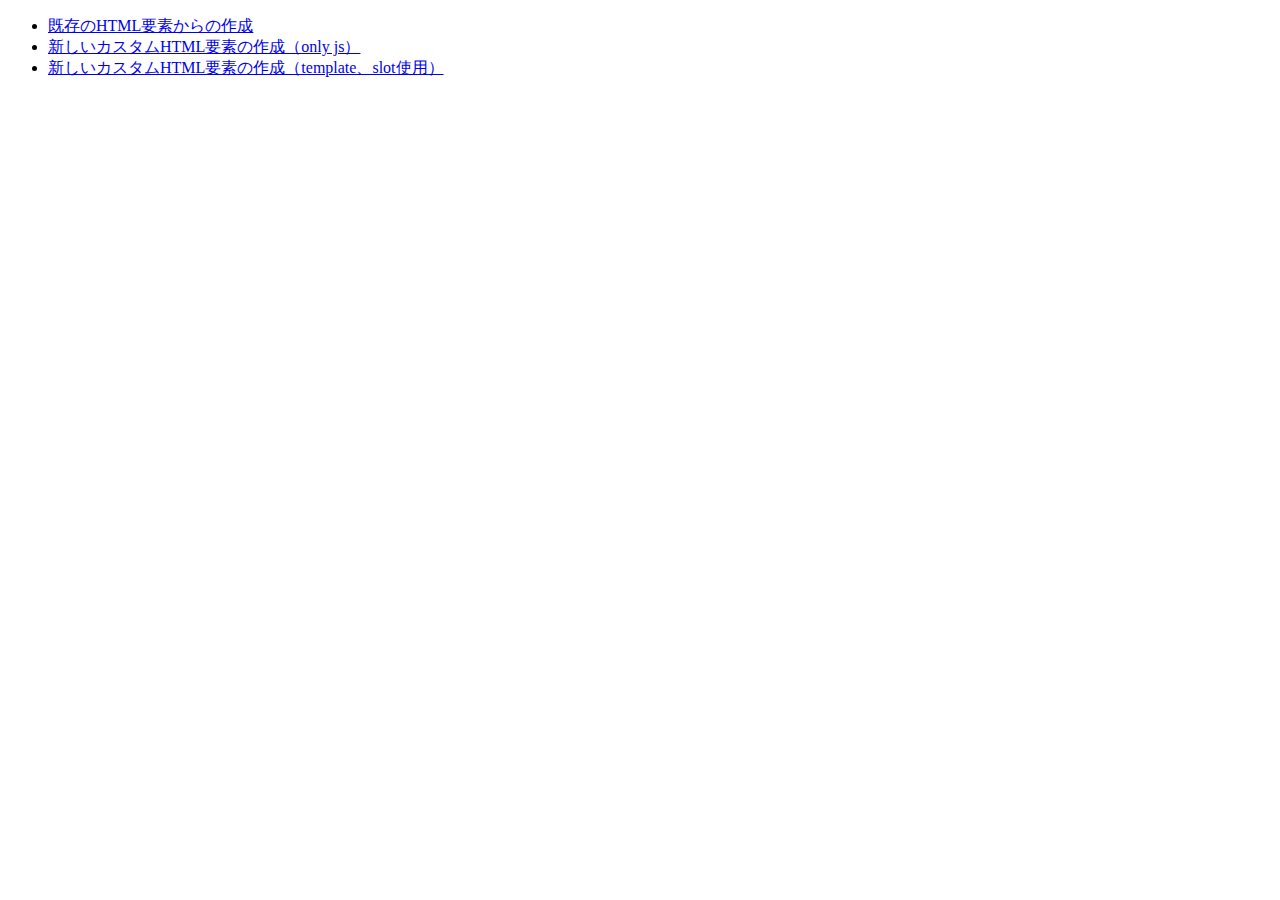
<file: index.html>
<!DOCTYPE html>
<html lang="ja">
  <head>
    <meta charset="utf-8">
    <meta name="viewport" content="width=device-width, initial-scale=1, maximum-scale=1">
    <title>Vanilla JS App</title>
  </head>
  <body>
    <ul>
      <li><a href="./create_from_html_element.html">既存のHTML要素からの作成</a></li>
      <li><a href="./create_new_custom_element_only_js.html">新しいカスタムHTML要素の作成（only js）</a></li>
      <li><a href="./create_new_custom_element_with_template.html">新しいカスタムHTML要素の作成（template、slot使用）</a></li>
    </ul>
  </body>
</html>
</file>
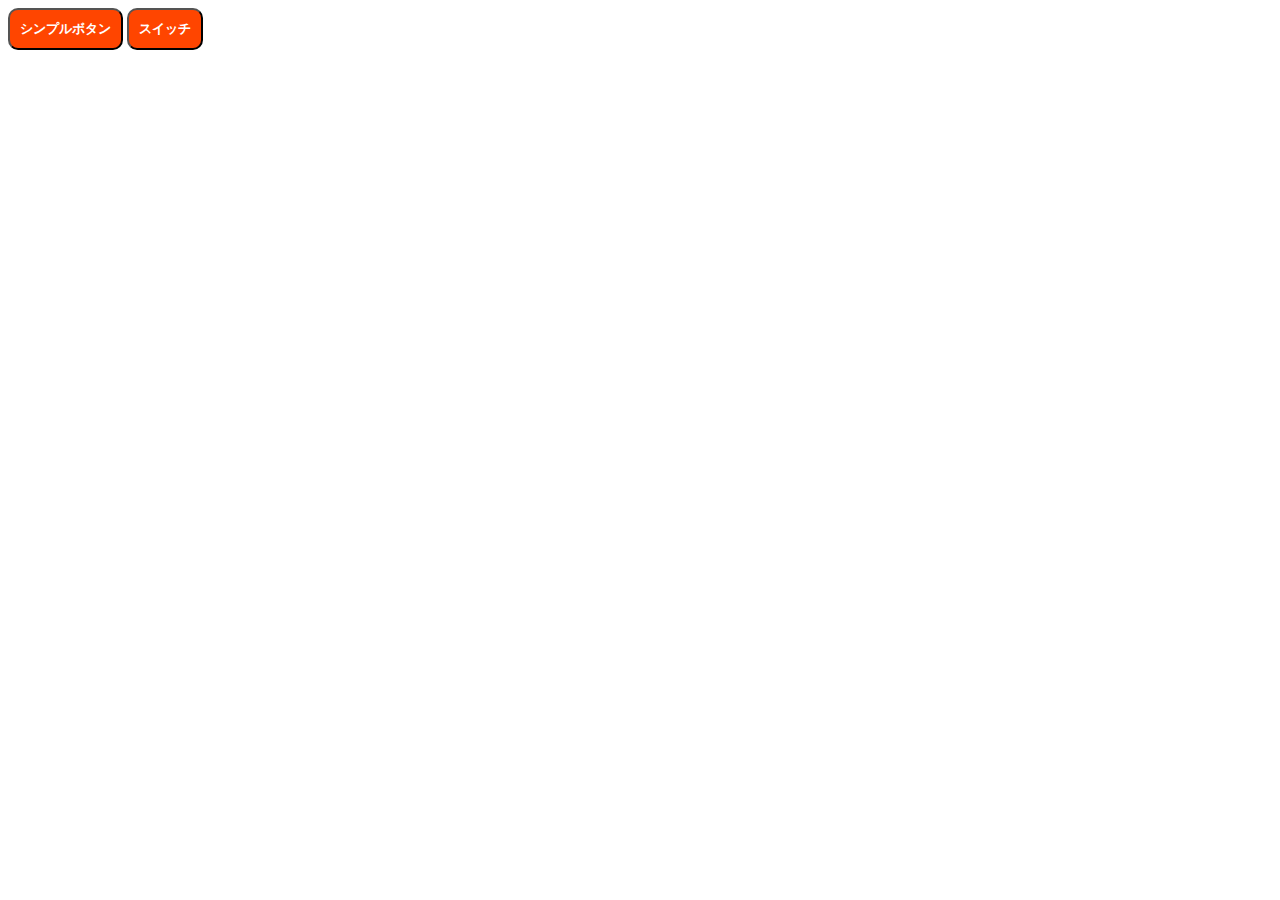
<file: create_from_html_element.html>
<!DOCTYPE html>
<html lang="en">
<head>
  <meta charset="UTF-8">
  <meta name="viewport" content="width=device-width, initial-scale=1.0">
  <title>既存のHTML要素からの作成</title>
</head>
<body>
  <button is="simple-button"></button>
  <button is="simple-button" data-button-text="スイッチ"></button>

  <script type="module" src="./components/SimpleButton.js"></script>
</body>
</html>
</file>
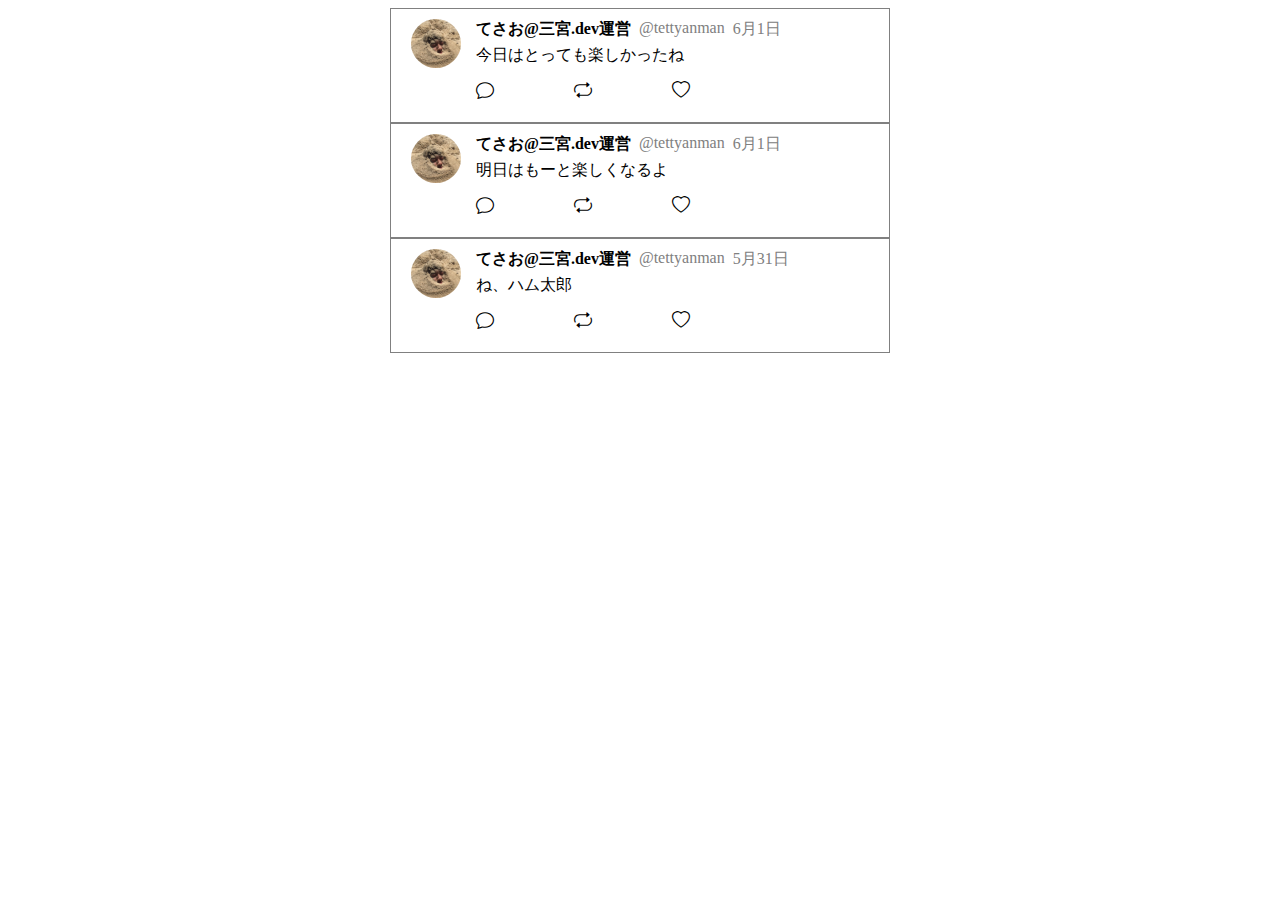
<file: create_new_custom_element_with_template.html>
<!DOCTYPE html>
<html lang="ja">
<head>
  <meta charset="UTF-8">
  <meta name="viewport" content="width=device-width, initial-scale=1.0">
  <title>新しいカスタムHTML要素の作成（template, slotを使用）</title>
  <!-- Root Document, Web Compoent両方でcssを読み込む必要がある -->
  <link rel="stylesheet" href="https://cdn.jsdelivr.net/npm/bootstrap-icons@1.10.5/font/bootstrap-icons.css">
  <link rel="stylesheet" href="./app.css">
</head>
<body>
  <div id="tweets" class="flex flex-col justify-center align-center">
    <tweet-element
        data-tweet-id="1"
        img-src="./img/me.jpg"
        user-name="てさお@三宮.dev運営"
        user-id="tettyanman"
        tweeted-at="6月1日"
        tweet-content="今日はとっても楽しかったね"
    >
    </tweet-element>
    <tweet-element
        data-tweet-id="2"
        img-src="./img/me.jpg"
        user-name="てさお@三宮.dev運営"
        user-id="tettyanman"
        tweeted-at="6月1日"
        tweet-content="明日はもーと楽しくなるよ"
    >
    </tweet-element>
    <tweet-element
        data-tweet-id="3"
        img-src="./img/me.jpg"
        user-name="てさお@三宮.dev運営"
        user-id="tettyanman"
        tweeted-at="5月31日"
        tweet-content="ね、ハム太郎"
    >
    </tweet-element>
  </div>

  <template id="tweet-template">
    <style>
      @import url("./app.css");
      .tweet {
          border: solid 1px gray;
          padding: 10px 20px;
      }
      .user-icon {
          align-items: start;
          margin-right: 15px;
      }
      .user-icon img{
          border-radius: 50%;
      }
      .tweet-info {
          justify-content: start;
      }
      .tweet-user-name {
          font-weight: bold;
      }
      .tweet-user-id, .tweet-date {
          color: gray;
          margin-left: 8px;
      }
      .tweet-content {
          padding: 5px 0;
      }
      .tweet-reactions {
          padding: 10px 0;
      }
      .reply, .retweet, .favorite {
          font-size: 18px;
          margin-right: 80px;
      }
    </style>

    <div class="tweet flex">
        <div class="user-icon flex justify-center"></div>
        <div class="tweet-data">
          <div class="tweet-info flex">
            <span class="tweet-user-name"></span>
            <span class="tweet-user-id"></span>
            <span class="tweet-date"></span>
          </div>
          <div class="tweet-content"></div>
          <div class="tweet-reactions flex">
            <div class="reply">
              <i class="bi bi-chat"></i>
            </div>
            <div class="retweet">
              <i class="bi bi-repeat"></i>
            </div>
            <div class="favorite">
              <i class="bi bi-heart"></i>
            </div>
          </div>
        </div>
    </div>
  </template>

  <script type="module" src="./components/Tweet.js"></script>
</body>
</html>
</file>
<file: app.css>
@import url("https://cdn.jsdelivr.net/npm/bootstrap-icons@1.10.5/font/bootstrap-icons.css");

.flex {
  display: flex;
}
.flex-col {
  flex-direction: column;
}
.justify-center {
  justify-content: center;
}
.align-center {
  align-items: center;
}

tweet-element {
  width: 500px;
}
</file>
